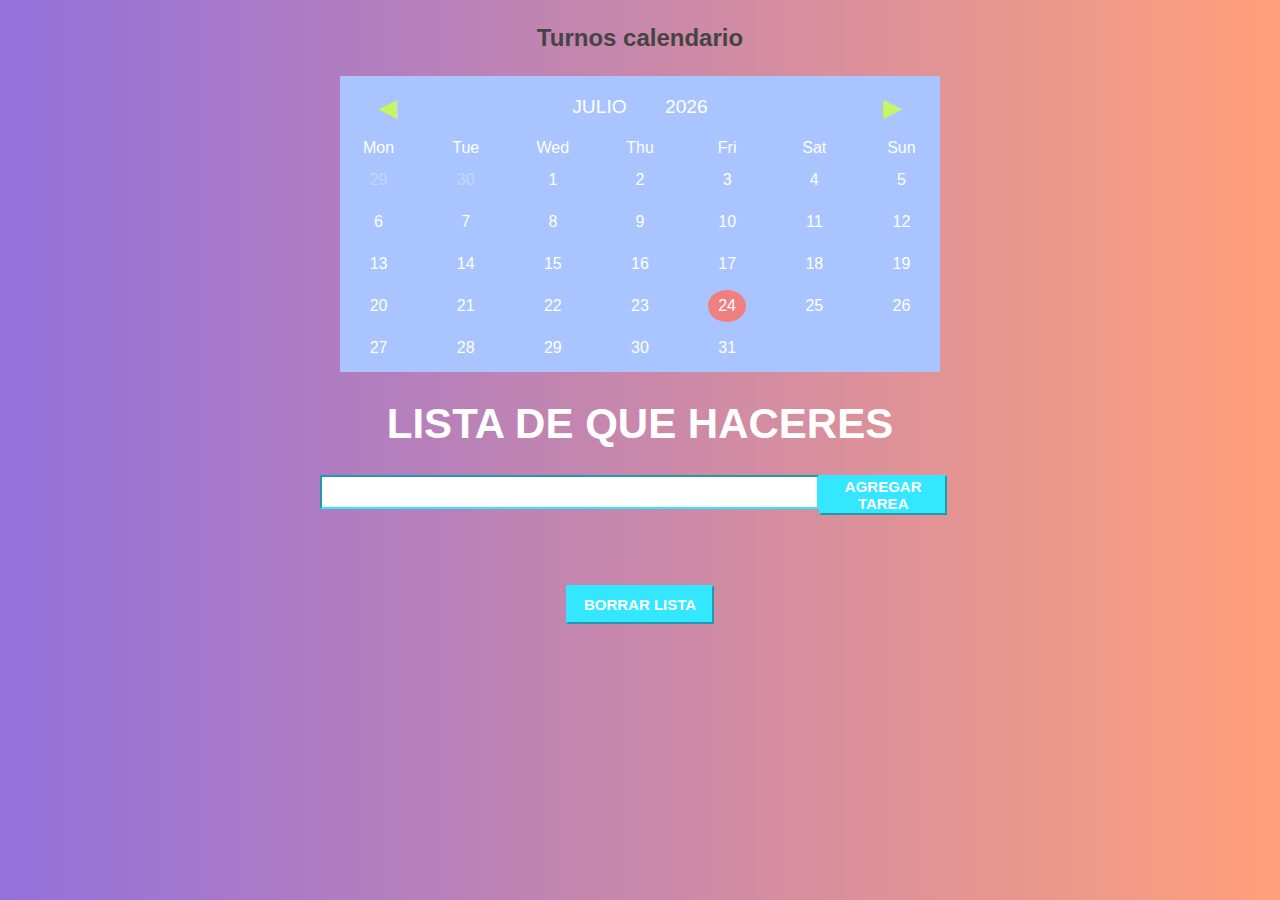
<file: index.html>
<!DOCTYPE html>
<html lang="en">
<head>
    <meta charset="UTF-8">
    <meta http-equiv="X-UA-Compatible" content="IE=edge">
    <meta name="viewport" content="width=device-width, initial-scale=1.0">
    <title>Agenda de tareas</title>

    <link rel="stylesheet" href="css/style.css">
</head>
<body>

    
<h2 class="title">Turnos calendario</h2>

<div class="calendar">
    <div class="calendar__info">
        <div class="calendar__prev" id="prev-month">&#9664;</div>
        <div class="calendar__month" id="month"></div>
        <div class="calendar__year" id="year"></div>
        <div class="calendar__next" id="next-month">&#9654;</div>
    </div>

    <div class="calendar__week">
        <div class="calendar__day calendar__item">Mon</div>
        <div class="calendar__day calendar__item">Tue</div>
        <div class="calendar__day calendar__item">Wed</div>
        <div class="calendar__day calendar__item">Thu</div>
        <div class="calendar__day calendar__item">Fri</div>
        <div class="calendar__day calendar__item">Sat</div>
        <div class="calendar__day calendar__item">Sun</div>
    </div>

    <div class="calendar__dates" id="dates"></div>
</div>

<script src="js/turnos.js"></script>



<div class="SeccionLista">
    
    <h2>LISTA DE QUE HACERES</h2>
    <div class="Boton-input">
        <input id="input-tarea" type="text">
        <button  onclick="agregartarea()">Agregar Tarea</button>
    </div>
    <div class="ListaDeTareas">
        <ul id="listadetareas">
            


            
        </ul>
    </div>
    <button class="ELIMINAR-TODO" onclick="BorrarTODO()">Borrar lista</button>
</div>




<script src="js/agregarTareas.js"> </script>



</body>
</html>
</file>
<file: css/style.css>
* {
    -webkit-box-sizing: border-box;
    box-sizing: border-box; }

body {
    background: -webkit-gradient(linear, left top, right top, from(mediumpurple), to(lightsalmon));
    background: -webkit-linear-gradient(left, mediumpurple, lightsalmon);
    background: -o-linear-gradient(left, mediumpZurple, lightsalmon);
    background: linear-gradient(to right, mediumpurple, lightsalmon); }

    
body {
    margin: 0;
    padding: 0;
    font-size: 16px;
    font-family: Arial, Helvetica, sans-serif;
    line-height: 1.5;
    color: white;
}

.title {
    text-align: center;
    color: #444; }

.calendar {
    background: #AAC4FF;
    width: 80%;
    max-width: 600px;
    margin: 1em auto;
    padding: .5em 0; }
    .calendar__info {
    display: -webkit-box;
    display: -ms-flexbox;
    display: flex;
    -webkit-box-align: center;
    -ms-flex-align: center;
    align-items: center;
    padding: 0 2em;
    font-size: 1.2em;
    text-transform: uppercase; }
    .calendar__prev, .calendar__next {
    color: #C7F464;
    cursor: pointer;
    font-size: 1.3em; }
    .calendar__prev {
    margin-right: auto; }
    .calendar__next {
    margin-left: auto; }
    .calendar__week, .calendar__dates {
    display: grid;
    grid-template-columns: repeat(7, 1fr);
    grid-gap: 10px; }
    .calendar__month, .calendar__year {
    padding: .5em 1em; }
    .calendar__item {
    text-align: center;
    line-height: 2; }
    .calendar__today {
    background: lightcoral;
    color: white;
    width: 50%;
    border-radius: 50%;
    margin: auto; }
    .calendar__last-days {
    opacity: .3; }









/* LISTA DE TAREAS */


    .SeccionLista{
        width: 50%;
        margin: 0 auto;
        text-align: center;
    }
    
    .SeccionLista h2{
        font-size: 42px;
        margin: 20px;
    }
    
    .Boton-input{
        display: flex;
        margin-bottom: 10%;
    }
    .Boton-input input{
        width: 78%;
        height: 34px;
        border-radius: none;
        border-color: #32e7ff;
        font-size: 19px;
        padding-left: 17px;
    }
    .Boton-input button{
        width: 20%;
        height: 40px;
        border-radius: none;
        border-color: #32e7ff;
        background-color: #32e7ff;
        color: #fff;
        text-transform: uppercase;
        font-size: 15px;
        font-weight: 600;
        cursor: pointer;
    }
    .Boton-input button:hover{
        background-color: #fff;
        color: #32e7ff;
        transition: all 0.5s 0s ease;
    }
    .Boton-input button:not(:hover){
        transition: all 0.5s 0s ease;
    }
    .ListaDeTareas{
        margin-bottom: 11%;
    }
    .ListaDeTareas ul{
        padding-left: 0;
        margin: 0 13px;
    }
    .ListaDeTareas li{
        font-size: 21px;
        display: flex;
        justify-content: space-between;
        margin-bottom: 16px;
    }
    .ListaDeTareas li:first-letter{
        color: #32e7ff;
        text-transform: uppercase;
    }
    .ListaDeTareas li span{
        background-color: #32e7ff;
        border-radius: 50%;
        padding: 1px 8px; 
        color: #fff;
        cursor: pointer;
        height: 26px;
    }
    .ListaDeTareas li span:hover{
        background-color: red;
    }
    
    /*remove all btn*/
    .ELIMINAR-TODO{
        border-radius: none;
        border-color: #32e7ff;
        background-color: #32e7ff;
        color: #fff;
        text-transform: uppercase;
        font-size: 15px;
        font-weight: 600;
        cursor: pointer;
        padding: 9px 16px;
    }
    .ELIMINAR-TODO:hover{
        background-color: #fff;
        color: #32e7ff;
        transition: all 0.5s 0s ease;
    }
    .ELIMINAR-TODO:not(:hover){
    
        transition: all 0.5s 0s ease;
    }
    
    /*responsive*/
    @media only screen and (max-width: 768px){
        .SeccionLista{
            width: 90%;
        }
    }
    
    /* validation message */
    .error {
        color: red;
        text-align: left;
        background-color: #ffe5e5;
        padding: 2px 13px;
        border: solid 2px red;
        border-radius: 2px;
    }
</file>
